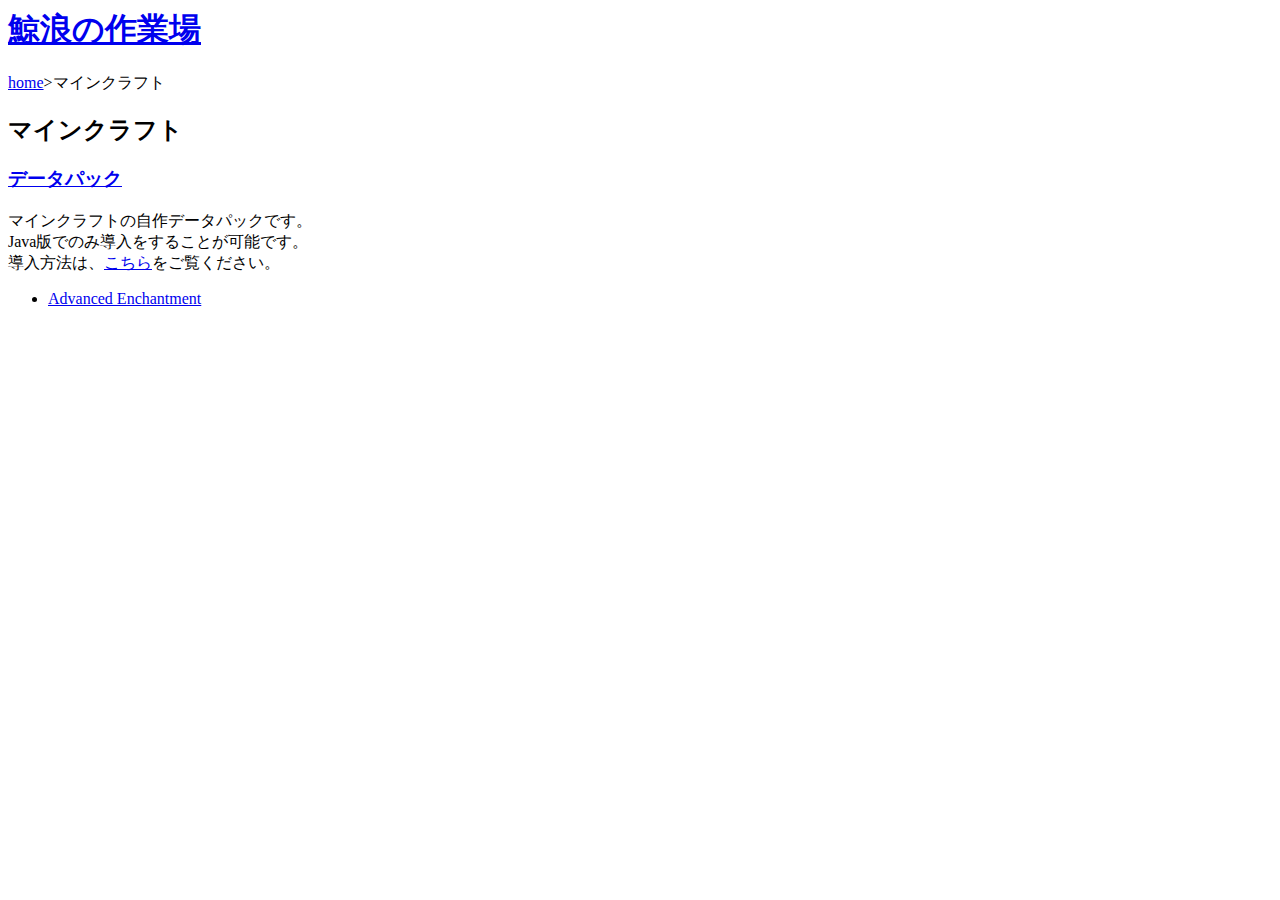
<file: index.html>
<html>
  <head>
    <!-- Google tag (gtag.js) -->
      <script async src="https://www.googletagmanager.com/gtag/js?id=G-X08NVRVY4V"></script>
      <script>
          window.dataLayer = window.dataLayer || [];
          function gtag(){dataLayer.push(arguments);}
          gtag('js', new Date());

          gtag('config', 'G-X08NVRVY4V');
      </script>
    <title>マインクラフト | 鯨波の作業場</title>
    <link rel="stylesheet" type="text/css" href="/style.css" />
  </head>
  <body>
    <header>
      <h1 class="dotgothic16-regular">
        <a href="/" class="silent-link">鯨浪の作業場</a>
      </h1>
    </header>
    <p class="dotgothic16-regular"><a href="/">home</a>&gt;マインクラフト</p>
    <div id="main">
      <div id="minecraft">
        <h2 class="dotgothic16-regular">マインクラフト</h2>
        <div class="frame">
          <h3 class="dotgothic16-regular">
            <a href="./datapack/" class="silent-link">データパック</a>
          </h3><p>
            マインクラフトの自作データパックです。<br />
            Java版でのみ導入をすることが可能です。<br />
            導入方法は、<a
              href="https://minecraft.fandom.com/ja/wiki/%E3%83%81%E3%83%A5%E3%83%BC%E3%83%88%E3%83%AA%E3%82%A2%E3%83%AB/%E3%83%87%E3%83%BC%E3%82%BF%E3%83%91%E3%83%83%E3%82%AF%E3%81%AE%E8%AA%AD%E3%81%BF%E8%BE%BC%E3%81%BF"
              >こちら</a
            >をご覧ください。
          </p>
          <div class="content">
            <ul>
              <li>
                <a href="./advanced_enchantment/">Advanced Enchantment</a>
              </li>
            </ul>
          </div>
      </div>
    </div>
  </body>
</html>
</file>
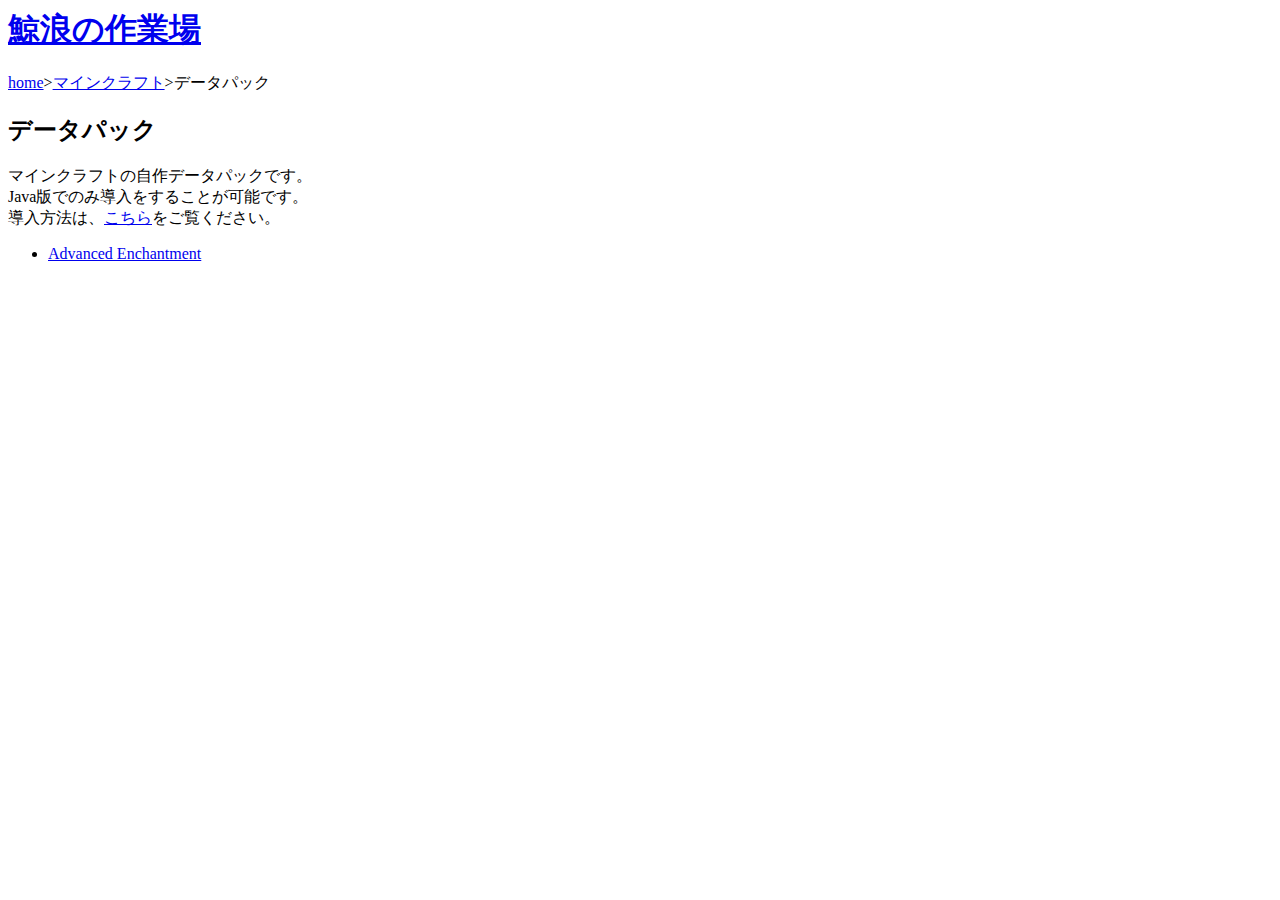
<file: datapack/index.html>
<html>
  <head><!-- Google tag (gtag.js) -->
<script async src="https://www.googletagmanager.com/gtag/js?id=G-X08NVRVY4V"></script>
<script>
  window.dataLayer = window.dataLayer || [];
  function gtag(){dataLayer.push(arguments);}
  gtag('js', new Date());

  gtag('config', 'G-X08NVRVY4V');
</script>
    <title>データパック | 鯨浪の作業場</title>
    <link rel="stylesheet" type="text/css" href="/style.css" />
  </head>
  <body>
    <header>
      <h1 class="dotgothic16-regular">
        <a href="/" class="silent-link">鯨浪の作業場</a>
      </h1>
    </header>
    <p class="dotgothic16-regular">
      <a href="/">home</a>&gt;<a href="../">マインクラフト</a>&gt;データパック
    </p>
    <div id="main">
      <div id="datapack">
        <h2 class="dotgothic16-regular">データパック</h2>
        <div class="frame">
          <p>
            マインクラフトの自作データパックです。<br />
            Java版でのみ導入をすることが可能です。<br />
            導入方法は、<a
              href="https://minecraft.fandom.com/ja/wiki/%E3%83%81%E3%83%A5%E3%83%BC%E3%83%88%E3%83%AA%E3%82%A2%E3%83%AB/%E3%83%87%E3%83%BC%E3%82%BF%E3%83%91%E3%83%83%E3%82%AF%E3%81%AE%E8%AA%AD%E3%81%BF%E8%BE%BC%E3%81%BF"
              >こちら</a
            >をご覧ください。
          </p>
          <div class="content">
            <ul>
              <li>
                <a href="./advanced_enchantment/">Advanced Enchantment</a>
              </li>
            </ul>
          </div>
        </div>
      </div>
    </div>
  </body>
</html>
</file>
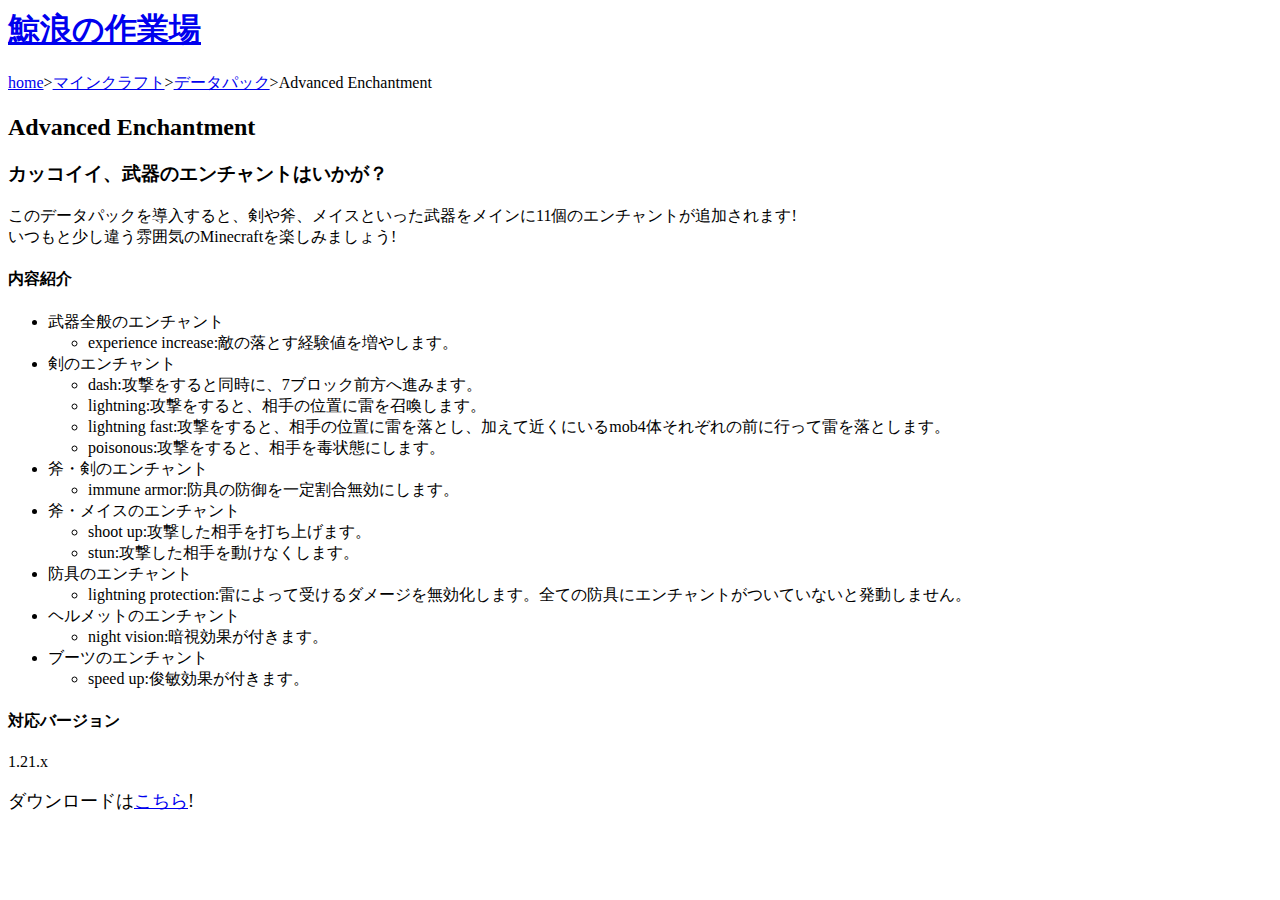
<file: datapack/advanced_enchantment/index.html>
<html>
  <head><!-- Google tag (gtag.js) -->
<script async src="https://www.googletagmanager.com/gtag/js?id=G-X08NVRVY4V"></script>
<script>
  window.dataLayer = window.dataLayer || [];
  function gtag(){dataLayer.push(arguments);}
  gtag('js', new Date());

  gtag('config', 'G-X08NVRVY4V');
</script>
    <title>Advanced Enchantment | 鯨浪の作業場</title>
    <link rel="stylesheet" type="text/css" href="/style.css" />
    <link rel="stylesheet" type="text/css" href="../../style.css" />
  </head>
  <body>
    <header>
      <h1 class="dotgothic16-regular">
        <a href="/" class="silent-link">鯨浪の作業場</a>
      </h1>
    </header>
    <p class="dotgothic16-regular">
      <a href="/">home</a>&gt;<a href="../../">マインクラフト</a>&gt;<a
        href="../"
        >データパック</a
      >&gt;Advanced Enchantment
    </p>
    <div id="main">
      <div id="datapack">
        <h2 class="dotgothic16-regular">Advanced Enchantment</h2>
        <div class="frame">
          <h3 class="dotgothic16-regular">
            カッコイイ、武器のエンチャントはいかが？
          </h3>
          <div class="content">
            <p>
              このデータパックを導入すると、剣や斧、メイスといった武器をメインに11個のエンチャントが追加されます!<br />
              いつもと少し違う雰囲気のMinecraftを楽しみましょう!
            </p>
            <h4>内容紹介</h4>
            <ul>
              <li>武器全般のエンチャント</li>
              <ul>
                <li>experience increase:敵の落とす経験値を増やします。</li>
              </ul>
              <li>剣のエンチャント</li>
              <ul>
                <li>dash:攻撃をすると同時に、7ブロック前方へ進みます。</li>
                <li>lightning:攻撃をすると、相手の位置に雷を召喚します。</li>
                <li>
                  lightning
                  fast:攻撃をすると、相手の位置に雷を落とし、加えて近くにいるmob4体それぞれの前に行って雷を落とします。
                </li>
                <li>poisonous:攻撃をすると、相手を毒状態にします。</li>
              </ul>
              <li>斧・剣のエンチャント</li>
              <ul>
                <li>immune armor:防具の防御を一定割合無効にします。</li>
              </ul>
              <li>斧・メイスのエンチャント</li>
              <ul>
                <li>shoot up:攻撃した相手を打ち上げます。</li>
                <li>stun:攻撃した相手を動けなくします。</li>
              </ul>
              <li>防具のエンチャント</li>
              <ul>
                <li>
                  lightning
                  protection:雷によって受けるダメージを無効化します。全ての防具にエンチャントがついていないと発動しません。
                </li>
              </ul>
              <li>ヘルメットのエンチャント</li>
              <ul>
                <li>night vision:暗視効果が付きます。</li>
              </ul>
              <li>ブーツのエンチャント</li>
              <ul>
                <li>speed up:俊敏効果が付きます。</li>
              </ul>
            </ul>
            <h4>対応バージョン</h4>
            <p>1.21.x</p>
          </div>
          <p class="download">
            ダウンロードは<a href="./Advanced_Enchantment.zip">こちら</a>!
          </p>
        </div>
      </div>
    </div>
  </body>
</html>
</file>
<file: style.css>
.download{
    font-size: large;
}
</file>
